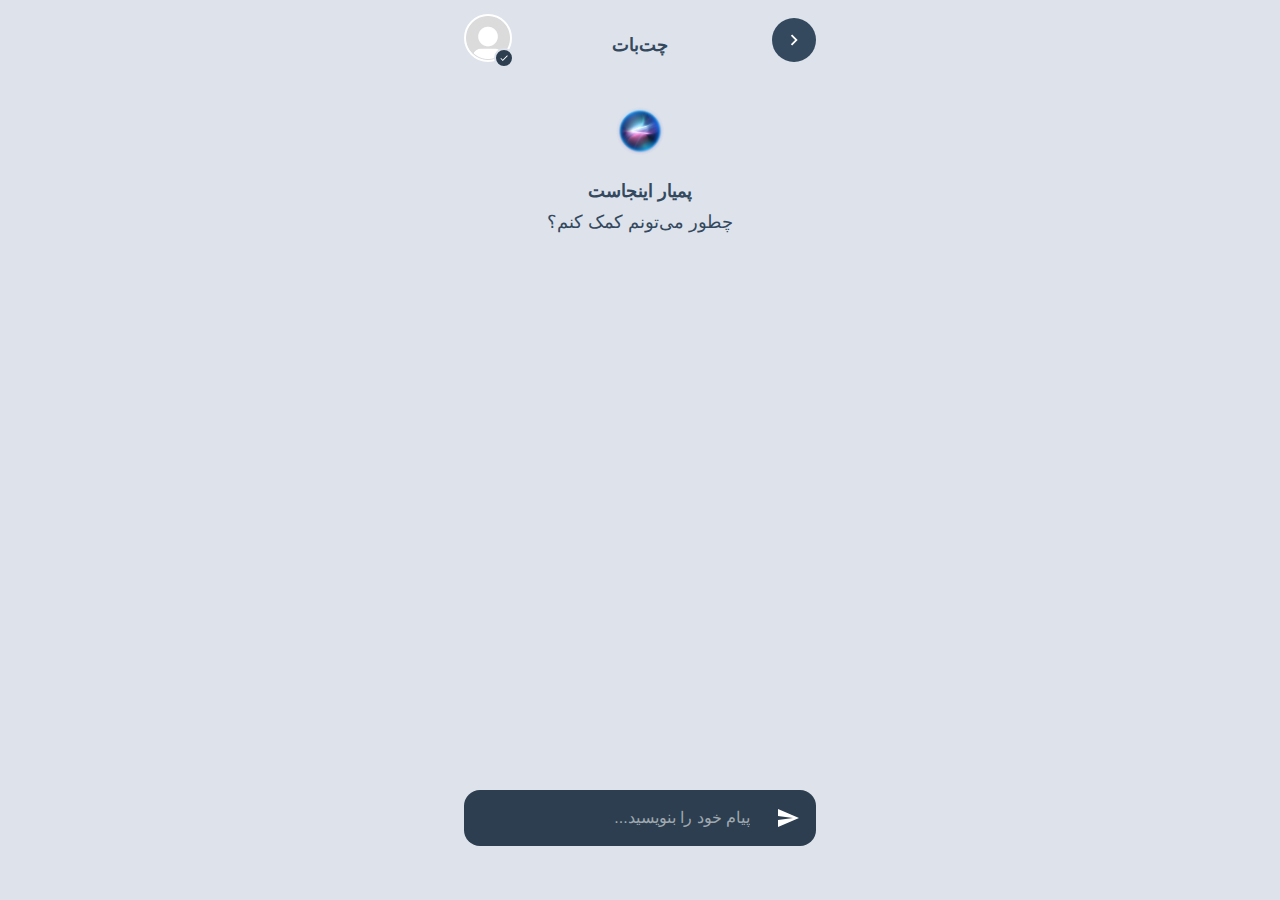
<file: pamyar_frontend/html/chatbot.html>
<!DOCTYPE html>
<html lang="fa" dir="rtl">

<head>
    <meta charset="UTF-8">
    <meta name="viewport" content="width=device-width, initial-scale=1.0">
    <title>پمیار - گفتگو</title>
    <link rel="stylesheet" href="/pamyar_frontend/css/style.css">
</head>

<body class="chatbot-page">
    <div class="page-container">
        <header class="chatbot-header">
            <a href="home.html" class="back-btn" aria-label="بازگشت">
                <img src="/pamyar_frontend/assets/back-arrow-icon.svg" alt="بازگشت">
            </a>
            <p class="welcome-text">چت‌بات</p>
            <a href="account.html" class="profile-button" aria-label="پروفایل کاربری">
                <img src="/pamyar_frontend/assets/my-default-avatar.png" alt="آواتار کاربر" class="profile-avatar">
                <div class="notification-badge">
                    <img src="/pamyar_frontend/assets/check-icon.svg" alt="تایید شده">
                </div>
            </a>
        </header>

        <main id="chat-messages" class="chat-messages-container">
            <div class="main-content-initial">
                <img src="/pamyar_frontend/assets/main-orb.png" alt="لوگوی پمیار" class="main-orb-small">
                <div class="prompt-text">
                    <p>پمیار اینجاست</p>
                    <p>چطور می‌تونم کمک کنم؟</p>
                </div>
            </div>
        </main>

        <footer class="chatbot-footer">
            <form id="chat-form" action="javascript:void(0);" class="chat-input-form">
                <button type="submit" style="display: none;" aria-hidden="true"></button>

                <button type="submit" class="send-btn" aria-label="ارسال">
                        <img src="/pamyar_frontend/assets/send-icon.svg" alt="ارسال">
                    </button>
                <input type="text" id="chat-input" class="chat-input" placeholder="پیام خود را بنویسید...">
            </form>
        </footer>
    </div>
    <script src="/pamyar_frontend/js/chatscript.js"></script>
</body>

</html>
</file>
<file: pamyar_frontend/css/style.css>
* {
    margin: 0;
    padding: 0;
    box-sizing: border-box;
}

:root {
    --color-background: #DDE2EB;
    --color-card-background: #FFFFFF;
    --color-text-primary: #335170;
    --color-text-secondary: #335170;
    --color-accent-primary: #2C3E50;
    --color-accent-secondary: #85B8D1;
    --color-accent-text: #FFFFFF;
    --color-border: #C8CDD8;
}

[data-theme="dark"] {
    --color-background: #2C3E50;
    --color-card-background: #34495E;
    --color-text-primary: #ECF0F1;
    --color-text-secondary: #34495E;
    --color-accent-primary: #ECF0F1;
    --color-accent-secondary: #85B8D1;
    --color-accent-text: #2C3E50;
    --color-border: #4a637c;
}

body {
    font-family: 'Vazirmatn', sans-serif;
    background-color: #DDE2EB;
    color: #34495E;
    display: flex;
    justify-content: center;
    align-items: center;
    min-height: 100vh;
    background-image: url('assets/background-pattern.svg');
    background-repeat: no-repeat;
    background-position: top right;
    background-size: contain;
}


/* --- Onboarding Container --- */

.onboarding-container {
    width: 100%;
    max-width: 400px;
    min-height: 100vh;
    padding: 40px 24px;
    display: flex;
    flex-direction: column;
    align-items: center;
    justify-content: space-between;
    text-align: center;
}


/* --- Texts --- */

.title {
    font-size: 28px;
    font-weight: 700;
    color: #34495E;
    margin-top: 50px;
}

.subtitle-wrapper {
    margin-top: 20px;
    margin-bottom: 20px;
}

.subtitle-main {
    font-size: 18px;
    font-weight: 700;
    color: #34495E;
    margin-bottom: 8px;
}

.subtitle-secondary {
    font-size: 18px;
    font-weight: 400;
    color: #34495E;
    line-height: 1.6;
}


/* --- Main Image --- */

.main-image {
    width: 200px;
    height: 200px;
    object-fit: contain;
    margin: 30px 0;
    animation: mainpulse 2s infinite ease-in-out;
}


/* --- Call to Action Button --- */

.cta-button {
    display: block;
    width: 100%;
    padding: 16px;
    background-color: #2C3E50;
    color: #FFFFFF;
    border: none;
    border-radius: 16px;
    font-size: 20px;
    font-weight: 700;
    font-family: 'Vazirmatn', sans-serif;
    cursor: pointer;
    transition: background-color 0.3s ease, transform 0.2s ease;
    margin-bottom: 30px;
    text-decoration: none;
    text-align: center;
}

.cta-button-login {
    display: block;
    width: 100%;
    padding: 16px;
    background-color: #2C3E50;
    color: #FFFFFF;
    border: none;
    border-radius: 16px;
    font-size: 20px;
    font-weight: 700;
    font-family: 'Vazirmatn', sans-serif;
    cursor: pointer;
    transition: background-color 0.3s ease, transform 0.2s ease;
    margin-bottom: 8px;
    text-decoration: none;
    text-align: center;
}

.cta-button:hover {
    background-color: #34495E;
}

.cta-button:active {
    transform: scale(0.98);
}


/* --- Login Page Styles --- */

.login-container {
    width: 100%;
    max-width: 400px;
    min-height: 100vh;
    padding: 24px;
    display: flex;
    flex-direction: column;
    align-items: center;
    justify-content: space-between;
}

.login-container .main-image {
    width: 150px;
    height: 150px;
    margin-top: 15px;
    margin-bottom: 15px;
}

.login-container .title {
    font-size: 24px;
    margin-top: 0;
    margin-bottom: 30px;
}

.login-form {
    width: 100%;
    display: flex;
    flex-direction: column;
    gap: 16px;
}

.email-input {
    width: 100%;
    padding: 16px 20px;
    border: none;
    border-radius: 16px;
    background-color: #FFFFFF;
    font-family: 'IRANSans', sans-serif;
    font-size: 16px;
    text-align: left;
    direction: ltr;
    color: #2C3E50;
    outline: none;
    justify-content: center;
    box-shadow: 0 2px 8px rgba(0, 0, 0, 0.05);
}

.email-input::placeholder {
    color: #95A5A6;
    text-align: right;
    direction: rtl;
    text-align: center;
}


/* --- Divider --- */

.divider {
    width: 100%;
    display: flex;
    align-items: center;
    margin: 2px 0;
    color: #7F8C8D;
}

.divider::before,
.divider::after {
    content: '';
    flex: 1;
    height: 1px;
    background-color: #C8CDD8;
}

.divider-text {
    padding: 0 16px;
    font-size: 14px;
}


/* --- Google Button --- */

.google-btn {
    width: 100%;
    padding: 10px;
    background-color: #FFFFFF;
    color: #34495E;
    border: 1px solid #E0E1E4;
    border-radius: 16px;
    font-size: 16px;
    font-weight: 700;
    font-family: 'IRANSans', sans-serif;
    cursor: pointer;
    display: flex;
    align-items: center;
    justify-content: center;
    gap: 12px;
    transition: background-color 0.3s ease;
    text-decoration: none;
}

.google-btn:hover {
    background-color: #F8F9FA;
}

.google-btn img {
    width: 24px;
    height: 24px;
}


/* ===         Home Page Styles       === */

body.home-page {
    background-image: none;
    background-color: #DDE2EB;
}

.page-container {
    width: 100%;
    max-width: 400px;
    min-height: 100vh;
    padding: 24px;
    display: flex;
    flex-direction: column;
    justify-content: space-between;
}


/* --- Header --- */

.home-header {
    display: flex;
    justify-content: space-between;
    align-items: center;
    width: 100%;
    padding-top: 10px;
}

.welcome-text {
    font-size: 18px;
    font-weight: 700;
    color: #34495E;
}

.profile-button {
    position: relative;
    border: none;
    background: none;
    padding: 0;
    cursor: pointer;
}

.profile-avatar {
    width: 48px;
    height: 48px;
    border-radius: 50%;
    border: 2px solid #FFFFFF;
}

.notification-badge {
    position: absolute;
    bottom: -2px;
    right: -2px;
    width: 20px;
    height: 20px;
    background-color: #2C3E50;
    border-radius: 50%;
    display: flex;
    align-items: center;
    justify-content: center;
    border: 2px solid #DDE2EB;
}

.notification-badge img {
    width: 10px;
    height: 10px;
}


/* --- Main Content --- */

.main-content {
    display: flex;
    flex-direction: column;
    align-items: center;
    gap: 20px;
    margin-top: -30px;
}

.main-orb-small {
    width: 50px;
    height: 50px;
}

.prompt-text {
    text-align: center;
    color: #34495E;
    font-size: 18px;
    line-height: 1.7;
}

.prompt-text p:first-child {
    font-weight: 700;
}

.action-buttons {
    width: 100%;
    display: flex;
    flex-direction: column;
    gap: 12px;
    margin-top: 20px;
}

.action-btn {
    width: 100%;
    padding: 16px;
    font-size: 16px;
    font-weight: 700;
    font-family: inherit;
    border-radius: 16px;
    transition: background-color 0.3s ease, border-color 0.3s ease;
    background-color: rgba(255, 255, 255, 0.375);
    border: 1px solid rgba(255, 255, 255, 0.2);
    color: #2C3E50;
}

.action-btn:hover {
    background-color: rgba(255, 255, 255, 0.75);
    border-color: rgba(255, 255, 255, 0.4);
}


/* --- Footer --- */

.home-footer {
    display: flex;
    justify-content: space-between;
    align-items: center;
    width: 100%;
    padding-bottom: 10px;
}

.footer-btn {
    width: 48px;
    height: 48px;
    border-radius: 50%;
    background-color: #34495E;
    border: none;
    cursor: pointer;
    display: flex;
    align-items: center;
    justify-content: center;
    transition: background-color 0.3s ease;
}

.footer-btn:hover {
    background-color: #2C3E50;
}

.footer-btn img {
    width: 24px;
    height: 24px;
}

.footer-orb {
    width: 110px;
    height: 110px;
    transform: translateY(-12px);
}


/* ===      Listening Page Styles     === */

.listening-content {
    flex-grow: 1;
    display: flex;
    align-items: center;
    justify-content: center;
}

.listening-status {
    display: flex;
    align-items: center;
    gap: 12px;
}

.listening-text {
    font-size: 20px;
    font-weight: 700;
    color: #34495E;
}

.listening-orb-icon {
    width: 32px;
    height: 32px;
}

.footer-orb-active {
    width: 110px;
    height: 110px;
    transform: translateY(-30px);
    animation: pulse 1.8s infinite ease-in-out;
}

@keyframes pulse {
    0% {
        transform: translateY(-30px) scale(1);
        opacity: 0.9;
    }
    50% {
        transform: translateY(-30px) scale(1.15);
        opacity: 1;
    }
    100% {
        transform: translateY(-30px) scale(1);
        opacity: 0.9;
    }
}

@keyframes mainpulse {
    0% {
        transform: translateY(-30px) scale(1);
        opacity: 0.9;
    }
    50% {
        transform: translateY(-30px) scale(1.1);
        opacity: 1;
    }
    100% {
        transform: translateY(-30px) scale(1);
        opacity: 0.9;
    }
}


/* ===       Account Page Styles      === */

body.account-page {
    background-image: none;
    background-color: #DDE2EB;
}


/* --- Header --- */

.account-header {
    display: flex;
    align-items: center;
    justify-content: center;
    width: 100%;
    padding-top: 10px;
    position: relative;
}

.back-btn {
    position: absolute;
    right: 0;
    top: 50%;
    transform: translateY(-50%);
    width: 44px;
    height: 44px;
    background-color: #34495E;
    border: none;
    border-radius: 50%;
    cursor: pointer;
    display: flex;
    align-items: center;
    justify-content: center;
}

.back-btn img {
    width: 22px;
    height: 22px;
}

.page-title {
    font-size: 20px;
    font-weight: 700;
    color: #34495E;
}


/* --- Main Content --- */

.account-main {
    flex-grow: 1;
    display: flex;
    align-items: flex-start;
    padding-top: 40px;
}

.user-info-card {
    width: 100%;
    background-color: #85B8D1;
    padding: 16px;
    border-radius: 16px;
    display: flex;
    align-items: center;
    justify-content: space-between;
}

.edit-icon-btn {
    background: none;
    border: none;
    cursor: pointer;
    padding: 8px;
}

.edit-icon-btn img {
    width: 24px;
    height: 24px;
    display: block;
}

.user-details {
    display: flex;
    flex-direction: column;
    align-items: flex-end;
    gap: 4px;
    color: #2C3E50;
    margin-right: -20px;
}

.user-name {
    font-size: 16px;
    font-weight: 700;
}

.user-email {
    font-size: 14px;
    font-weight: 400;
}


/* --- Footer --- */


/* --- Fix for centering the logout button --- */

.account-footer {
    width: 100%;
    display: flex;
    justify-content: center;
}


/* ===       History Page Styles      === */

body.history-page {
    background-image: none;
    background-color: #DDE2EB;
}

.home-header .back-btn {
    transform: none;
}


/* Main Content: History List */

.history-list {
    flex-grow: 1;
    display: flex;
    flex-direction: column;
    gap: 16px;
    padding-top: 24px;
    width: 100%;
}

.voice-item-card {
    background-color: #85B8D1;
    border-radius: 20px;
    padding: 8px;
    width: 100%;
}

.voice-player {
    background-color: #FFFFFF;
    border-radius: 16px;
    display: flex;
    align-items: center;
    justify-content: space-between;
    padding: 8px 12px;
}

.profile-button--small .profile-avatar {
    width: 36px;
    height: 36px;
    border-width: 1px;
}

.profile-button--small .notification-badge {
    width: 16px;
    height: 16px;
    bottom: -1px;
    right: -1px;
    border-width: 1px;
}

.profile-button--small .notification-badge img {
    width: 8px;
    height: 8px;
}

.waveform-img {
    flex-grow: 1;
    margin: 0 12px;
    height: 30px;
    width: 100%;
    object-fit: contain;
}

.voice-player.is-playing .waveform-img {
    height: 50px;
}

.play-pause-btn {
    width: 36px;
    height: 36px;
    border-radius: 50%;
    background-color: #2C3E50;
    border: none;
    cursor: pointer;
    display: flex;
    align-items: center;
    justify-content: center;
    flex-shrink: 0;
    transition: background-color 0.2s ease;
}

.play-pause-btn:hover {
    background-color: #34495E;
}

.play-pause-btn img {
    width: 18px;
    height: 18px;
}


/* ===    Bottom Sheet Modal Styles   === */

.modal-overlay {
    position: fixed;
    top: 0;
    left: 0;
    width: 100%;
    height: 100%;
    background-color: rgba(0, 0, 0, 0.3);
    -webkit-backdrop-filter: blur(8px);
    backdrop-filter: blur(8px);
    display: flex;
    justify-content: center;
    align-items: flex-end;
    opacity: 0;
    visibility: hidden;
    transition: opacity 0.3s ease, visibility 0.3s ease;
}

.modal-overlay.active {
    opacity: 1;
    visibility: visible;
}

.modal-container {
    width: 100%;
    max-width: 420px;
    background-color: #2C3E50;
    border-top-left-radius: 24px;
    border-top-right-radius: 24px;
    padding: 10px 24px 24px 24px;
    box-shadow: 0 -5px 20px rgba(0, 0, 0, 0.2);
    transform: translateY(100%);
    transition: transform 0.4s cubic-bezier(0.25, 0.8, 0.25, 1);
}

.modal-overlay.active .modal-container {
    transform: translateY(0);
}

.modal-handle {
    width: 40px;
    height: 4px;
    background-color: #4A637C;
    border-radius: 2px;
    margin: 0 auto 16px;
}

.modal-header {
    display: flex;
    justify-content: space-between;
    align-items: center;
}

.modal-close-btn {
    background: none;
    border: none;
    cursor: pointer;
    padding: 8px;
    order: 1;
}

.modal-close-btn img {
    width: 20px;
    height: 20px;
}

.history-link {
    display: flex;
    align-items: center;
    gap: 8px;
    text-decoration: none;
    color: #FFFFFF;
    flex-grow: 1;
    justify-content: center;
    margin: 0 16px;
    order: 2;
}

.history-title {
    font-size: 16px;
    font-weight: 700;
}

.history-icon {
    width: 24px;
    height: 24px;
}

.history-arrow {
    width: 20px;
    height: 20px;
    margin-right: auto;
}


/* ===       Chatbot Page Styles      === */

body.chatbot-page {
    background-image: none;
    background-color: #DDE2EB;
}

.chatbot-page .page-container {
    height: 100vh;
}

.chatbot-header {
    display: flex;
    justify-content: center;
    align-items: center;
    width: 100%;
    padding-top: 10px;
    flex-shrink: 0;
    position: relative;
}

.chat-messages-container {
    flex-grow: 1;
    overflow-y: auto;
    padding: 20px 0;
    display: flex;
    flex-direction: column;
    gap: 12px;
}

.main-content-initial {
    display: flex;
    flex-direction: column;
    align-items: center;
    gap: 20px;
    margin-top: 30px;
}

.chat-bubble {
    padding: 12px 16px;
    border-radius: 20px;
    max-width: 80%;
    line-height: 1.6;
    word-wrap: break-word;
}

.user-message {
    background-color: #34495E;
    color: #FFFFFF;
    border-bottom-left-radius: 4px;
    align-self: flex-start;
}


/* --- فوتر و بخش ورود پیام --- */

.chatbot-footer {
    width: 100%;
    padding-top: 10px;
    padding-bottom: 30px;
    flex-shrink: 0;
}

.chat-input-form {
    display: flex;
    align-items: center;
    background-color: #2C3E50;
    border-radius: 16px;
    padding: 6px;
}

.chat-input {
    flex-grow: 1;
    border: none;
    background: none;
    padding: 10px 16px;
    color: #FFFFFF;
    font-family: inherit;
    font-size: 16px;
}

.chat-input::placeholder {
    color: #BDC3C7;
    opacity: 0.8;
}

.chat-input:focus {
    outline: none;
}

.send-btn {
    width: 44px;
    height: 44px;
    background: none;
    border: none;
    cursor: pointer;
    display: flex;
    align-items: center;
    justify-content: center;
}

.send-btn img {
    width: 24px;
    height: 24px;
}

.chatbot-header .back-btn {
    position: absolute;
    right: 0;
    top: 50%;
    transform: translateY(-50%);
}

.chatbot-header .profile-button {
    position: absolute;
    left: 0;
    top: 50%;
    transform: translateY(-50%);
}


/* ===    Edit Profile Page Styles    === */

.edit-profile-form {
    width: 100%;
    display: flex;
    flex-direction: column;
    gap: 20px;
}

.form-group {
    display: flex;
    flex-direction: column;
    gap: 8px;
}

.form-label {
    font-size: 16px;
    font-weight: 700;
    color: #34495E;
}

.profile-input {
    width: 100%;
    padding: 16px;
    background-color: #FFFFFF;
    border: 1px solid #C8CDD8;
    border-radius: 16px;
    font-family: inherit;
    font-size: 16px;
    color: #2C3E50;
    box-shadow: 0 2px 5px rgba(0, 0, 0, 0.05);
    outline: none;
    transition: border-color 0.3s ease;
    direction: ltr;
    /* ایمیل چپ به راست تایپ می‌شود */
    text-align: left;
}

.profile-input:focus {
    border-color: #34495E;
}


/* ===   Updated Modal & To-do List   === */

.modal-header {
    align-items: flex-start;
}

.modal-links-container {
    width: 100%;
    display: flex;
    flex-direction: column;
    gap: 16px;
    padding: 0 16px;
    margin-top: 23px;
}

.modal-link {
    display: flex;
    align-items: center;
    justify-content: space-between;
    text-decoration: none;
    color: #FFFFFF;
}

.modal-link-content {
    display: flex;
    align-items: center;
    gap: 12px;
}

.modal-icon {
    width: 24px;
    height: 24px;
}

.modal-title {
    font-size: 16px;
    font-weight: 700;
}

.modal-arrow {
    width: 20px;
    height: 20px;
}


/* --- استایل‌های صفحه تودولیست --- */

body.todolist-page {
    background-color: #DDE2EB;
}

.todolist-header {
    display: flex;
    justify-content: center;
    align-items: center;
    width: 100%;
    position: relative;
    padding: 10px 0 20px;
}

.todolist-header .page-title {
    margin-right: 0;
}

.todo-form {
    display: flex;
    gap: 10px;
    margin-bottom: 30px;
}

.todo-input {
    flex-grow: 1;
    border: 2px solid #34495E;
    background: #FFFFFF;
    border-radius: 12px;
    padding: 12px 16px;
    font-size: 16px;
    font-family: inherit;
    color: #2C3E50;
}

.todo-input:focus {
    outline: none;
    border-color: #5a95f5;
}

.add-todo-btn {
    flex-shrink: 0;
    width: 50px;
    height: 50px;
    background-color: #34495E;
    border: none;
    border-radius: 12px;
    cursor: pointer;
    display: flex;
    align-items: center;
    justify-content: center;
}

.add-todo-btn img {
    width: 24px;
    height: 24px;
}

.todo-list-container {
    display: flex;
    flex-direction: column;
    gap: 12px;
    flex-grow: 1;
}

.todo-item {
    display: flex;
    align-items: center;
    background-color: #FFFFFF;
    border: 1px solid #C8CDD8;
    border-radius: 12px;
    padding: 12px;
    box-shadow: 0 2px 4px rgba(0, 0, 0, 0.05);
    transition: all 0.2s ease;
    width: 100%;
}

.todo-item.completed {
    opacity: 0.6;
    background-color: #f1f3f5;
}

.todo-item.completed .task-text {
    text-decoration: line-through;
    color: #7f8c8d;
}

.task-checkbox {
    width: 22px;
    height: 22px;
    margin-left: 12px;
    accent-color: #2C3E50;
}

.task-text {
    flex-grow: 1;
    color: #2C3E50;
    font-size: 16px;
}

.delete-btn {
    flex-shrink: 0;
    width: 32px;
    height: 32px;
    background: none;
    border: none;
    cursor: pointer;
    display: flex;
    align-items: center;
    justify-content: center;
    padding: 0;
}

.delete-btn img {
    width: 20px;
    height: 20px;
    opacity: 0.5;
    transition: opacity 0.2s;
}

.delete-btn:hover img {
    opacity: 1;
}

.empty-state {
    display: none;
    text-align: center;
    color: #7f8c8d;
    padding: 40px 0;
    font-size: 16px;
    text-align: center;
    margin-bottom: 2200px;
}

.empty-state.visible {
    display: block;
}


/* ===     Login & Signup Styles      === */

.signup-prompt {
    margin-top: 10px;
    text-align: center;
    color: #34495E;
    font-size: 15px;
}

.signup-prompt a {
    color: #2C3E50;
    font-weight: 700;
    text-decoration: none;
}

.signup-prompt a:hover {
    text-decoration: underline;
}


/* --- استایل‌های صفحه ثبت‌نام --- */

body.signup-page {
    background-color: #DDE2EB;
}

.signup-form-container {
    flex-grow: 1;
    display: flex;
    flex-direction: column;
    justify-content: center;
    width: 100%;
    padding-bottom: 0px;
    margin-top: -230px;
}

.input-group {
    margin-bottom: 24px;
    width: 100%;
}

.input-group label {
    display: block;
    font-weight: 700;
    color: #34495E;
    margin-bottom: 8px;
    font-size: 16px;
}

.input-group input {
    width: 100%;
    padding: 14px 16px;
    font-size: 16px;
    font-family: inherit;
    border: 2px solid #BDC3C7;
    background-color: #FFFFFF;
    border-radius: 12px;
    color: #2C3E50;
    transition: border-color 0.2s ease;
}

.input-group input::placeholder {
    color: #95A5A6;
}

.input-group input:focus {
    outline: none;
    border-color: #34495E;
}

.signup-submit-btn {
    width: 100%;
    margin-top: 30px;
}


/* ===    Edit Profile Page Styles    === */

body.edit-profile-page {
    background-color: #DDE2EB;
}

.edit-profile-main {
    flex-grow: 1;
    display: flex;
    flex-direction: column;
    align-items: center;
    padding-top: 30px;
}

.avatar-upload-container {
    display: flex;
    flex-direction: column;
    align-items: center;
    gap: 16px;
    margin-bottom: 40px;
}

.avatar-preview {
    width: 120px;
    height: 120px;
    border-radius: 50%;
    overflow: hidden;
    border: 4px solid #FFFFFF;
    box-shadow: 0 4px 10px rgba(0, 0, 0, 0.1);
}

.avatar-preview img {
    width: 100%;
    height: 100%;
    object-fit: cover;
}

.change-avatar-label {
    display: flex;
    align-items: center;
    gap: 8px;
    color: #34495E;
    font-weight: 700;
    cursor: pointer;
    padding: 8px 12px;
}

.change-avatar-label img {
    width: 20px;
    height: 20px;
}

#edit-profile-form {
    width: 100%;
}


/* ===   Todolist with Tags Styles    === */

.input-with-tags {
    position: relative;
    flex-grow: 1;
}

.todo-input {
    padding-left: 70px;
}

.tag-selector {
    position: absolute;
    left: 15px;
    top: 50%;
    transform: translateY(-50%);
    display: flex;
    gap: 10px;
}

.tag-btn {
    width: 20px;
    height: 20px;
    border-radius: 50%;
    border: 2px solid transparent;
    cursor: pointer;
    transition: all 0.2s ease;
}


/* حالت فعال بودن تگ */

.tag-btn.active {
    border-color: #FFFFFF;
    box-shadow: 0 0 0 2px var(--tag-color);
}


/* رنگ‌های تگ‌ها */

.tag-btn.tag-product {
    --tag-color: #34495E;
    background-color: #34495E;
}

.tag-btn.tag-planning {
    --tag-color: #85B8D1;
    background-color: #85B8D1;
}

.todo-item {
    position: relative;
    padding-right: 35px;
    padding-left: 10px;
}

.task-tag-indicator {
    position: absolute;
    right: 12px;
    top: 50%;
    transform: translateY(-50%);
    width: 12px;
    height: 12px;
    border-radius: 50%;
}

.task-tag-indicator.tag-product {
    background-color: #34495E;
}

.task-tag-indicator.tag-planning {
    background-color: #85B8D1;
}

.margin-line {
    margin-bottom: 15px;
}

.auth-page {
    background-color: #E1E5EE;
    color: #34495E;
    display: flex;
    justify-content: center;
    align-items: center;
}

.login-container {
    padding-top: 50px;
    padding-bottom: 30px;
}

.back-button-auth {
    position: absolute;
    top: 25px;
    left: 25px;
    width: 40px;
    height: 40px;
    background-color: #FFFFFF;
    border: 1px solid #D1D5DB;
    border-radius: 50%;
    display: flex;
    align-items: center;
    justify-content: center;
    cursor: pointer;
    transform: scaleX(-1);
}

.back-button-auth img {
    width: 20px;
    height: 20px;
}

.auth-logo {
    width: 140px;
    height: 140px;
    margin: 0 auto 30px;
    display: block;
}

.auth-title {
    font-size: 22px;
    font-weight: 450;
    text-align: center;
    margin-bottom: 1px;
}

.auth-form {
    width: 100%;
    display: flex;
    flex-direction: column;
    gap: 16px;
}

.input-wrapper {
    width: 100%;
}

.input-wrapper input {
    width: 100%;
    height: 52px;
    padding: 0 20px;
    background-color: #FFFFFF;
    border: 1px solid #DDE2EB;
    border-radius: 12px;
    font-size: 16px;
    font-family: inherit;
    text-align: right;
}

.input-wrapper input:focus {
    outline: none;
    border-color: #34495E;
}

.auth-button {
    width: 100%;
    height: 52px;
    border-radius: 12px;
    font-size: 16px;
    font-weight: 700;
    font-family: inherit;
    border: none;
    cursor: pointer;
    display: flex;
    align-items: center;
    justify-content: center;
    gap: 10px;
    text-decoration: none;
    color: inherit;
}

.primary-btn {
    background-color: #2C3E50;
    color: #FFFFFF;
}

.primary-btn:hover {
    background-color: #34495E;
}

.google-btn {
    background-color: #FFFFFF;
    color: #34495E;
    border: 1px solid #DDE2EB;
}

.google-btn img {
    width: 24px;
    height: 24px;
}

.play-button-container {
    position: relative;
    width: 44px;
    height: 44px;
    flex-shrink: 0;
}

.play-pause-btn {
    width: 100%;
    height: 100%;
    border-radius: 50%;
    background-color: #2C3E50;
    border: none;
    cursor: pointer;
    display: flex;
    align-items: center;
    justify-content: center;
    padding: 0;
    margin-right: 28px;
    transition: opacity 0.2s ease, transform 0.2s ease;
}

.play-pause-btn img {
    width: 20px;
    height: 20px;
}

.play-pause-btn:hover {
    opacity: 1;
    transform: scale(1.1);
    transition: opacity 0.2s ease, transform 0.2s ease;
}

.delete-voice-btn {
    position: absolute;
    top: -3.7px;
    right: -15px;
    width: 30px;
    height: 30px;
    background: #ffffff;
    border: 1px solid #e0e0e0;
    border-radius: 50%;
    cursor: pointer;
    display: flex;
    align-items: center;
    justify-content: center;
    padding: 4px;
    box-shadow: 0 1px 3px rgba(0, 0, 0, 0.1);
    opacity: 0.85;
    transform: scale(0.8);
    margin-top: 12px;
    margin-right: 8px;
    margin-left: 8px;
    transition: opacity 0.2s ease, transform 0.2s ease;
}

.delete-voice-btn:hover {
    opacity: 1;
    transform: scale(1.1);
}

.delete-voice-btn img {
    width: 100%;
    height: 100%;
}

.voice-player {
    display: flex;
    align-items: center;
    gap: 16px;
}

.waveform-img {
    flex-grow: 1;
}

.profile-button--small {
    margin-right: auto;
}

.calendar-main {
    padding-top: 20px;
    margin-bottom: 370px;
}

.custom-calendar {
    width: 100%;
    background: #FFFFFF;
    border-radius: 12px;
    padding: 20px;
    box-shadow: 0 4px 12px rgba(0, 0, 0, 0.08);
}

.calendar-header {
    display: flex;
    justify-content: space-between;
    align-items: center;
    margin-bottom: 20px;
}

#month-year-title {
    font-size: 18px;
    font-weight: 700;
    color: #2C3E50;
}

.calendar-arrow {
    background: #f1f3f5;
    border: none;
    width: 32px;
    height: 32px;
    border-radius: 50%;
    cursor: pointer;
    font-size: 18px;
    color: #34495E;
    transition: background-color 0.2s;
}

.calendar-arrow:hover {
    background-color: #e9ecef;
}

.calendar-weekdays,
.calendar-days-grid {
    display: grid;
    grid-template-columns: repeat(7, 1fr);
    text-align: center;
}

.calendar-weekdays {
    margin-bottom: 12px;
    font-size: 14px;
    font-weight: 700;
    color: #7f8c8d;
}

.calendar-days-grid {
    grid-gap: 8px;
}

.calendar-day {
    padding: 10px 0;
    cursor: pointer;
    border-radius: 50%;
    transition: background-color 0.2s, color 0.2s;
    font-weight: 500;
    color: #34495E;
}

.calendar-day:hover {
    background-color: #f1f3f5;
}

.calendar-day.today {
    background-color: #85B8D1;
    color: #FFFFFF;
    font-weight: 700;
}

.calendar-day.selected {
    background-color: #2C3E50;
    color: #FFFFFF;
    font-weight: 700;
}

.margform {
    margin-top: 40px;
}

.margbt {
    margin-top: 15px;
}

.okr-header {
    display: flex;
    justify-content: space-between;
    align-items: center;
    width: 100%;
    padding: 10px 0;
    margin-bottom: 24px;
}

.okr-header .page-title {
    font-size: 1.4rem;
    color: #2C3E50;
    font-weight: 700;
}

.header-add-btn {
    position: static;
    box-shadow: none;
    width: 44px;
    height: 44px;
    background-color: #2C3E50;
    border-radius: 50%;
    border: none;
    cursor: pointer;
    display: flex;
    align-items: center;
    justify-content: center;
    transition: background-color 0.2s, transform 0.2s;
}

.header-add-btn:hover {
    background-color: #34495E;
    transform: scale(1.05);
}

.header-add-btn img {
    width: 24px;
    height: 24px;
}

.add-panel {
    background: white;
    border-radius: 16px;
    margin-bottom: 24px;
    border: 1px solid #e0e0e0;
    box-shadow: 0 4px 12px rgba(0, 0, 0, 0.05);
    max-height: 0;
    overflow: hidden;
    padding: 0 24px;
    transition: all 0.5s cubic-bezier(0.25, 1, 0.5, 1);
}

.add-panel.open {
    max-height: 300px;
    padding: 24px;
}

.add-form {
    display: flex;
    flex-direction: column;
    gap: 16px;
}

.add-form input {
    border: 2px solid #dde2eb;
    padding: 12px;
    border-radius: 8px;
    font-size: 16px;
    font-family: inherit;
}

.add-form input:focus {
    outline: none;
    border-color: #85B8D1;
}

.form-actions {
    display: flex;
    justify-content: flex-end;
    align-items: center;
    gap: 12px;
    margin-top: 10px;
}

.cta-button {
    padding: 12px 24px;
    font-size: 16px;
    font-weight: 700;
}

.cancel-btn {
    background: none;
    border: none;
    margin-bottom: 30px;
    font-weight: 700;
    padding: 12px 16px;
    border-radius: 8px;
    cursor: pointer;
    font-size: 16px;
    font-family: inherit;
    transition: background-color 0.2s ease;
    background-color: #f1f3f5;
}

.okr-header .back-btn {
    position: static;
    transform: none;
}

.cancel-btn:hover {
    background-color: #d0e7ff;
}

.objective-card {
    background: #fff;
    border-radius: 16px;
    box-shadow: 0 4px 15px rgba(0, 0, 0, 0.08);
    margin-bottom: 24px;
    padding: 24px;
}

.objective-header {
    display: flex;
    justify-content: space-between;
    align-items: flex-start;
    padding-bottom: 16px;
    margin-bottom: 16px;
    border-bottom: 1px solid #e9ecef;
}

.objective-header>div {
    display: flex;
    flex-direction: column;
}

.objective-title {
    font-size: 1.2rem;
    font-weight: 700;
    color: #2C3E50;
}

.objective-quarter {
    font-size: 0.9rem;
    color: #7f8c8d;
    margin-top: 4px;
}

.delete-objective-btn {
    background: none;
    border: none;
    font-size: 1.5rem;
    color: #7f8c8d;
    cursor: pointer;
    padding: 0;
    opacity: 0.6;
    transition: opacity 0.2s, color 0.2s;
}

.delete-objective-btn:hover {
    opacity: 1;
    color: #c0392b;
}

.kr-item:last-child {
    padding-bottom: 15px;
    margin-bottom: 0px;
}

.kr-content {
    display: flex;
    align-items: center;
    gap: 12px;
}

.kr-item-actions {
    display: flex;
    gap: 8px;
    margin-left: auto;
}

.kr-action-btn {
    background: none;
    border: none;
    cursor: pointer;
    padding: 8px;
    border-radius: 50%;
    transition: background-color 0.2s;
    opacity: 0.6;
}

.kr-action-btn:hover {
    background-color: #e9ecef;
    opacity: 1;
}

.kr-action-btn img {
    width: 18px;
    height: 18px;
    display: block;
}

.kr-values-fraction {
    display: flex;
    flex-direction: column;
    align-items: center;
    gap: 2px;
    font-weight: 700;
    font-size: 0.9rem;
    line-height: 1;
}

.kr-current-value {
    color: #2C3E50;
}

.kr-target-value {
    color: #7f8c8d;
    font-size: 0.8rem;
}

.kr-info {
    flex-grow: 1;
}

.kr-title {
    font-weight: 500;
    color: #495057;
}

.add-kr-btn {
    width: 100%;
    border: 2px dashed #dde2eb;
    background: none;
    padding: 15px;
    margin-top: 10px;
    border-radius: 8px;
    color: #7f8c8d;
    font-weight: 700;
    cursor: pointer;
    transition: all 0.2s;
}

.add-kr-btn:hover {
    background: #f8f9fa;
    color: #34495E;
    border-color: #85B8D1;
}

.kr-modal-container {
    background: white;
    padding: 24px;
    border-radius: 16px;
    width: calc(100% - 40px);
    max-width: 400px;
    display: flex;
    flex-direction: column;
    gap: 16px;
}

.kr-modal-container h2 {
    font-size: 1.2rem;
    color: #2C3E50;
}

.kr-modal-container input {
    border: 2px solid #dde2eb;
    padding: 12px;
    border-radius: 8px;
    font-size: 16px;
    font-family: inherit;
    width: 100%;
}

.kr-modal-container input:focus {
    outline: none;
    border-color: #85B8D1;
}

.kr-item {
    padding: 12px;
    border: 1px solid #e9ecef;
    border-radius: 8px;
    margin-bottom: 10px;
    background-color: #f8f9fa;
}

.kr-input-m {
    margin-top: 3px;
}

body.listening-page .page-container {
    justify-content: space-between;
}

main.listening-content {
    flex-grow: 1;
    display: flex;
    flex-direction: column;
    justify-content: center;
    align-items: center;
    gap: 24px;
}

.orb-container {
    display: flex;
    flex-direction: column;
    align-items: center;
    gap: 24px;
}

@keyframes pulse {
    0% {
        transform: scale(1);
    }
    50% {
        transform: scale(1.05);
    }
    100% {
        transform: scale(1);
    }
}

.listening-text {
    font-size: 1.1rem;
    color: #34495E;
    font-weight: 700;
}

.transcript-container {
    width: 100%;
    min-height: 3em;
    display: flex;
    align-items: center;
    justify-content: center;
}

.transcript-preview {
    font-size: 1.5rem;
    font-weight: 500;
    color: #2c3e50;
    text-align: center;
    line-height: 1.5;
    max-width: 90%;
}

main.listening-content {
    flex-grow: 1;
    display: flex;
    flex-direction: column;
    align-items: center;
    justify-content: flex-start;
    padding-top: 5vh;
    gap: 30px;
}

.status-transcript-wrapper {
    display: flex;
    flex-direction: column;
    align-items: center;
    gap: 8px;
    width: 100%;
    min-height: 6em;
}

.listening-text {
    font-size: 1.2rem;
    font-weight: 700;
    color: #34495E;
    display: flex;
    align-items: center;
    gap: 8px;
}

.listening-text::before {
    content: '';
    display: inline-block;
    width: 20px;
    height: 20px;
    background-image: url('/pamyar_frontend/assets/siri-like-icon.svg');
    background-size: contain;
    background-repeat: no-repeat;
}

.transcript-preview {
    font-size: 1.2rem;
    font-weight: 300;
    color: #34495E;
    text-align: center;
    line-height: 1.6;
}

.theme-switcher {
    background: none;
    border: none;
    cursor: pointer;
    padding: 8px;
    border-radius: 50%;
    display: flex;
    align-items: center;
    justify-content: center;
    transition: background-color 0.2s;
}

.theme-switcher:hover {
    background-color: rgba(0, 0, 0, 0.05);
}

[data-theme="dark"] .theme-switcher:hover {
    background-color: rgba(255, 255, 255, 0.1);
}

.theme-switcher img {
    width: 24px;
    height: 24px;
}

.bot-message {
    background-color: var(--color-card-secondary-bg);
    color: var(--color-text-primary);
    border-bottom-right-radius: 4px;
    align-self: flex-end;
}

#chat-history-container {
    padding-top: 20px;
    display: flex;
    flex-direction: column;
    gap: 16px;
}

.history-chat-bubble {
    padding: 12px;
    border-radius: 12px;
    max-width: 85%;
}

.history-user-message {
    background-color: var(--color-accent-highlight);
    color: var(--color-accent-text);
    align-self: flex-start;
}

.history-bot-message {
    background-color: var(--color-card-background);
    color: var(--color-text-primary);
    align-self: flex-end;
}

.chathistory-page .page-container {
    background-color: var(--color-background-secondary);
}

#chat-history-container {
    padding-top: 24px;
    display: flex;
    flex-direction: column;
    gap: 16px;
    flex-grow: 1;
}
</file>
